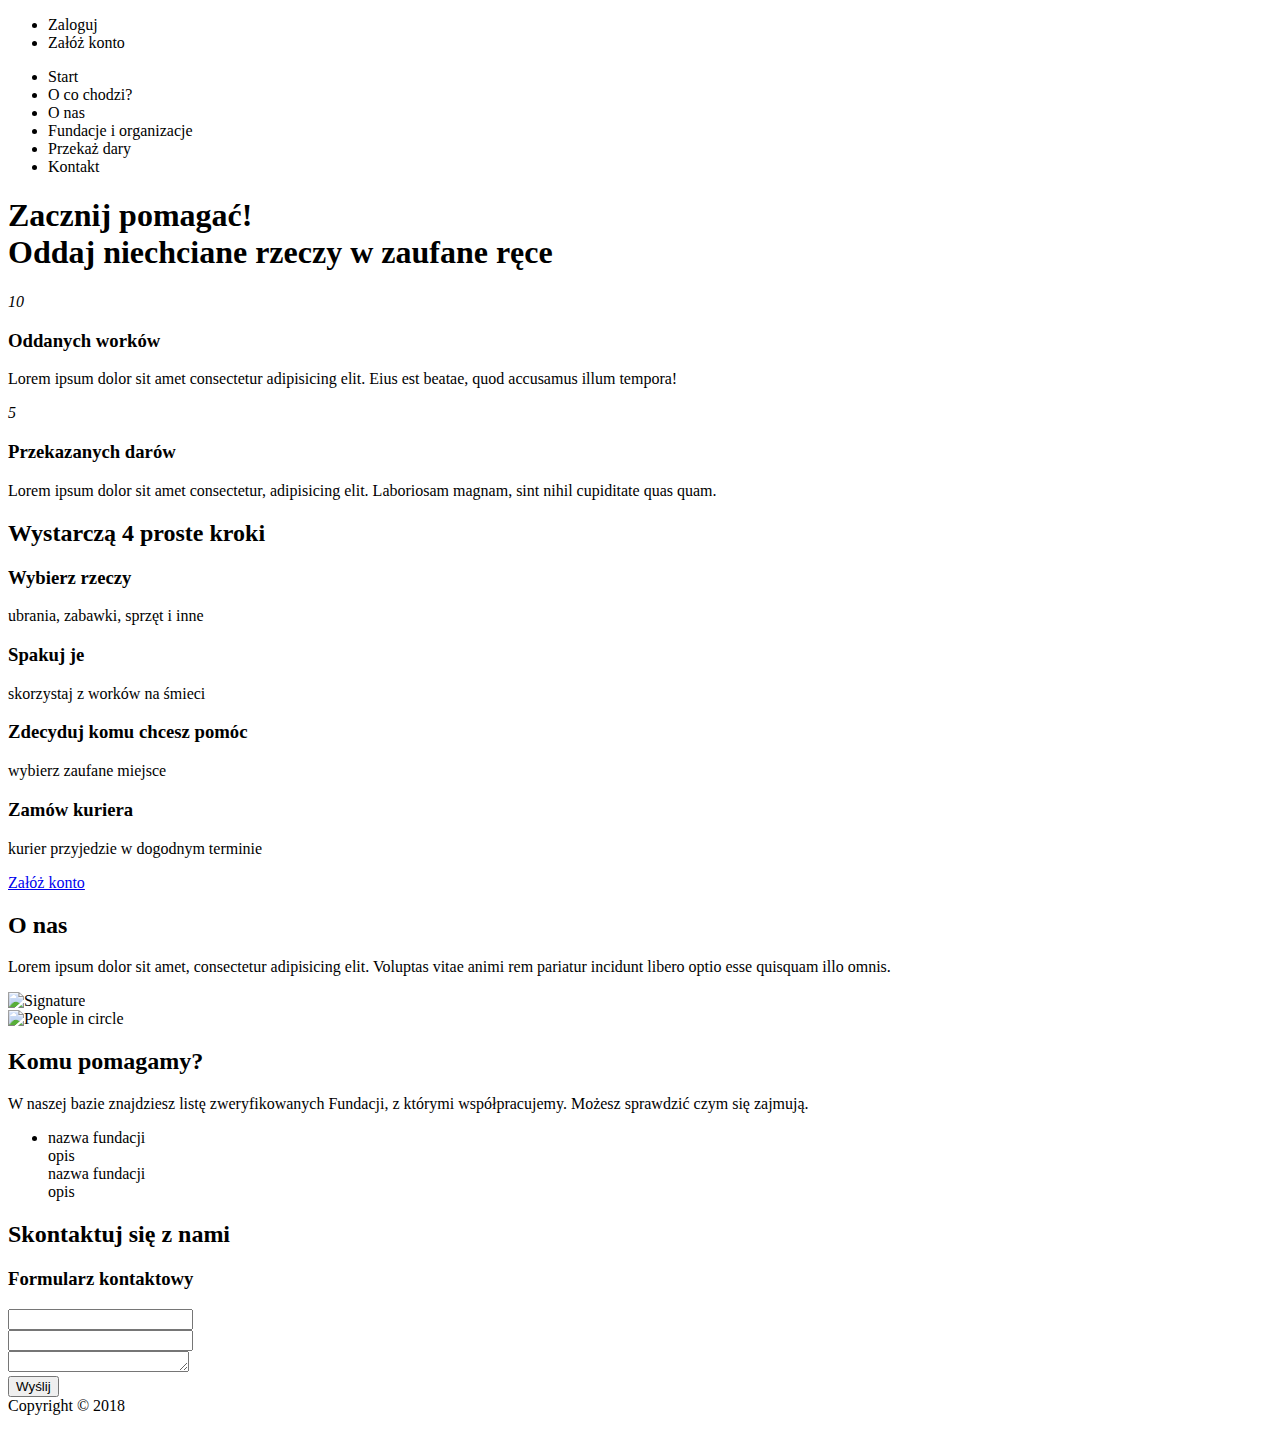
<file: src/main/resources/templates/index.html>
<!DOCTYPE html>
<html lang="pl">
  <head>
    <meta charset="UTF-8" />
    <meta name="viewport" content="width=device-width, initial-scale=1.0" />
    <meta http-equiv="X-UA-Compatible" content="ie=edge" />
    <title th:text="#{page.index.title}">Document</title>
    <link rel="stylesheet" th:href="@{/css/style.css}" />
  </head>
  <body>
    <header class="header--main-page">
      <nav class="container container--70">
        <ul class="nav--actions" th:fragment="nav-user">
          <li><a th:text="#{page.nav.login}" th:href="@{/login}" class="btn btn--small btn--without-border">Zaloguj</a></li>
          <li><a th:text="#{page.nav.sign-in}" th:href="@{/register}" class="btn btn--small btn--highlighted">Załóż konto</a></li>
        </ul>

        <ul th:fragment="nav-links">
          <li><a th:text="#{page.nav.start}" th:href="@{/}" class="btn btn--without-border active">Start</a></li>
          <li><a th:text="#{page.nav.what-about}" th:href="@{/#steps}" class="btn btn--without-border">O co chodzi?</a></li>
          <li><a th:text="#{page.nav.about-us}" th:href="@{/#about-us}" class="btn btn--without-border">O nas</a></li>
          <li><a th:text="#{page.nav.foundations}" th:href="@{/#help}" class="btn btn--without-border">Fundacje i organizacje</a></li>
          <li><a th:text="#{page.nav.donate}" th:href="@{/donations/form}" class="btn btn--without-border">Przekaż dary</a></li>
          <li><a th:text="#{page.nav.contact}" th:href="@{/#contact}" class="btn btn--without-border">Kontakt</a></li>
        </ul>
      </nav>

      <div class="slogan container container--90">
        <div class="slogan--item">
          <h1>
            <span th:utext="#{page.header.start-helping-1}" th:remove="tag">Zacznij pomagać!</span>
            <br />
            <span th:text="#{page.header.start-helping-2}" th:remove="tag">Oddaj niechciane rzeczy w zaufane ręce</span>
          </h1>
        </div>
      </div>
    </header>

    <section id="stats" class="stats">
      <div class="container container--85">
        <div class="stats--item">
          <em th:text="${donationsQuantities}">10</em>
          <h3 th:text="#{page.index.bags-away}">Oddanych worków</h3>
          <p>Lorem ipsum dolor sit amet consectetur adipisicing elit. Eius est beatae, quod accusamus illum tempora!</p>
        </div>

        <div class="stats--item">
          <em th:text="${donationsCount}">5</em>
          <h3 th:text="#{page.index.gifts-away}">Przekazanych darów</h3>
          <p>Lorem ipsum dolor sit amet consectetur, adipisicing elit. Laboriosam magnam, sint nihil cupiditate quas quam.</p>
        </div>

      </div>
    </section>

    <section id="steps" class="steps">
      <h2 th:text="#{page.index.just-4-steps}">Wystarczą 4 proste kroki</h2>

      <div class="steps--container">
        <div class="steps--item">
          <span class="icon icon--hands"></span>
          <h3 th:text="#{page.index.choose-things}">Wybierz rzeczy</h3>
          <p th:text="#{page.index.gifts-list}">ubrania, zabawki, sprzęt i inne</p>
        </div>
        <div class="steps--item">
          <span class="icon icon--arrow"></span>
          <h3 th:text="#{page.index.pack-them}">Spakuj je</h3>
          <p th:text="#{page.index.use-trashbags}">skorzystaj z worków na śmieci</p>
        </div>
        <div class="steps--item">
          <span class="icon icon--glasses"></span>
          <h3 th:text="#{page.index.decide-who-to-help}">Zdecyduj komu chcesz pomóc</h3>
          <p th:text="#{page.index.choose-place}">wybierz zaufane miejsce</p>
        </div>
        <div class="steps--item">
          <span class="icon icon--courier"></span>
          <h3 th:text="#{page.index.choose-courier}">Zamów kuriera</h3>
          <p th:text="#{page.index.choose-courier-when}">kurier przyjedzie w dogodnym terminie</p>
        </div>
      </div>

      <a th:text="#{page.nav.sign-in}" href="#" class="btn btn--large">Załóż konto</a>
    </section>

    <section id="about-us" class="about-us">
      <div class="about-us--text">
        <h2 th:text="#{page.nav.about-us}">O nas</h2>
        <p>Lorem ipsum dolor sit amet, consectetur adipisicing elit. Voluptas vitae animi rem pariatur incidunt libero optio esse quisquam illo omnis.</p>
        <img th:src="@{images/signature.svg}" class="about-us--text-signature" alt="Signature" />
      </div>
      <div class="about-us--image"><img th:src="@{images/about-us.jpg}" alt="People in circle" /></div>
    </section>

    <section id="help" class="help">
      <h2 th:text="#{page.index.who-we-help}">Komu pomagamy?</h2>

      <!-- SLIDE 1 -->
      <div class="help--slides active" data-id="1">
        <p th:text="#{page.index.who-we-help.slide-1}">W naszej bazie znajdziesz listę zweryfikowanych Fundacji, z którymi współpracujemy.
          Możesz sprawdzić czym się zajmują.</p>

        <ul class="help--slides-items" th:each="i : ${#numbers.sequence(0, institutions.size(), 2)}">

          <li>
            <div class="col" th:if="${i < institutions.size()}">
              <div th:text="${institutions[__${i}__].name}" class="title">nazwa fundacji</div>
              <div th:text="${institutions[__${i}__].description}" class="subtitle">opis</div>
            </div>

            <div class="col" th:if="${(i + 1) < institutions.size()}">
              <div th:text="${institutions[__${i + 1}__].name}" class="title">nazwa fundacji</div>
              <div th:text="${institutions[__${i + 1}__].description}" class="subtitle">opis</div>
            </div>
          </li>

        </ul>


      </div>

    </section>

    <footer th:fragment="footer">
      <div id="contact" class="contact">
        <h2 th:text="#{page.footer.contact-us}">Skontaktuj się z nami</h2>
        <h3 th:text="#{page.footer.contact-form}">Formularz kontaktowy</h3>
        <form class="form--contact">
          <div class="form-group form-group--50"><input type="text" name="name" th:placeholder="#{page.footer.contact-form.name}" /></div>
          <div class="form-group form-group--50"><input type="text" name="surname" th:placeholder="#{page.footer.contact-form.surname}" /></div>

          <div class="form-group"><textarea name="message" th:placeholder="#{page.footer.contact-form.message}" rows="1"></textarea></div>

          <button class="btn" type="submit" th:text="#{page.footer.contact-form.send}">Wyślij</button>
        </form>
      </div>
      <div class="bottom-line">
        <span class="bottom-line--copy">Copyright &copy; 2018</span>
        <div class="bottom-line--icons">
          <a href="#" class="btn btn--small"><img th:src="@{/images/icon-facebook.svg}"/></a> <a href="#" class="btn btn--small"><img th:src="@{/images/icon-instagram.svg}"/></a>
        </div>
      </div>
    </footer>

    <script th:src="@{/js/app.js}"></script>
  </body>
</html>
</file>
